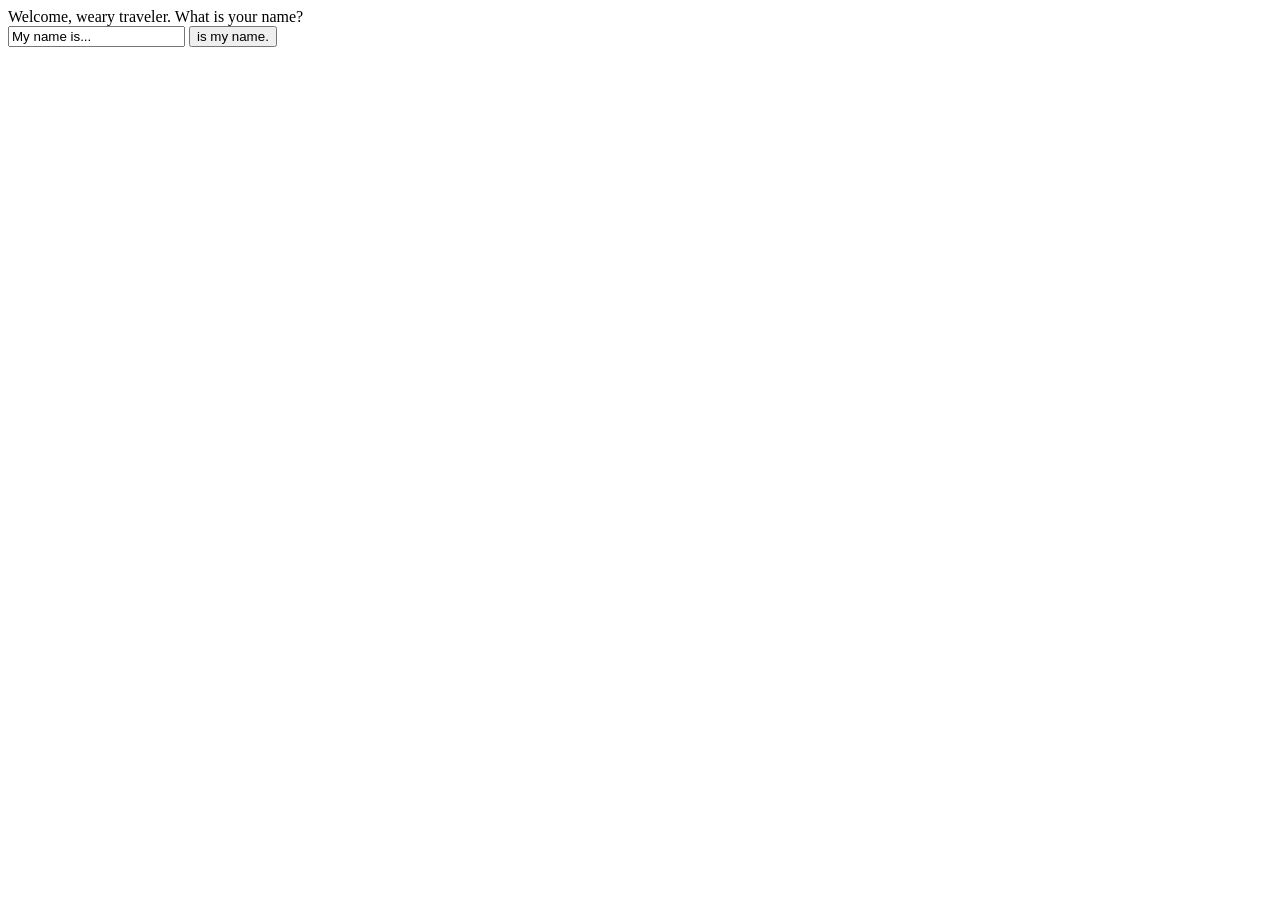
<file: index.html>
<html>
  <head>
    <title>The Game of Clue...of Death!</title>
  </head>
  <body>
    <span>Welcome, weary traveler. What is your name?</span>
    <form action="play" method="get">
      <input type="text" name="name_input" value="My name is..."></input>
      <input type="submit" value="is my name."></input>
    </form>
  </body>
</html>
</file>
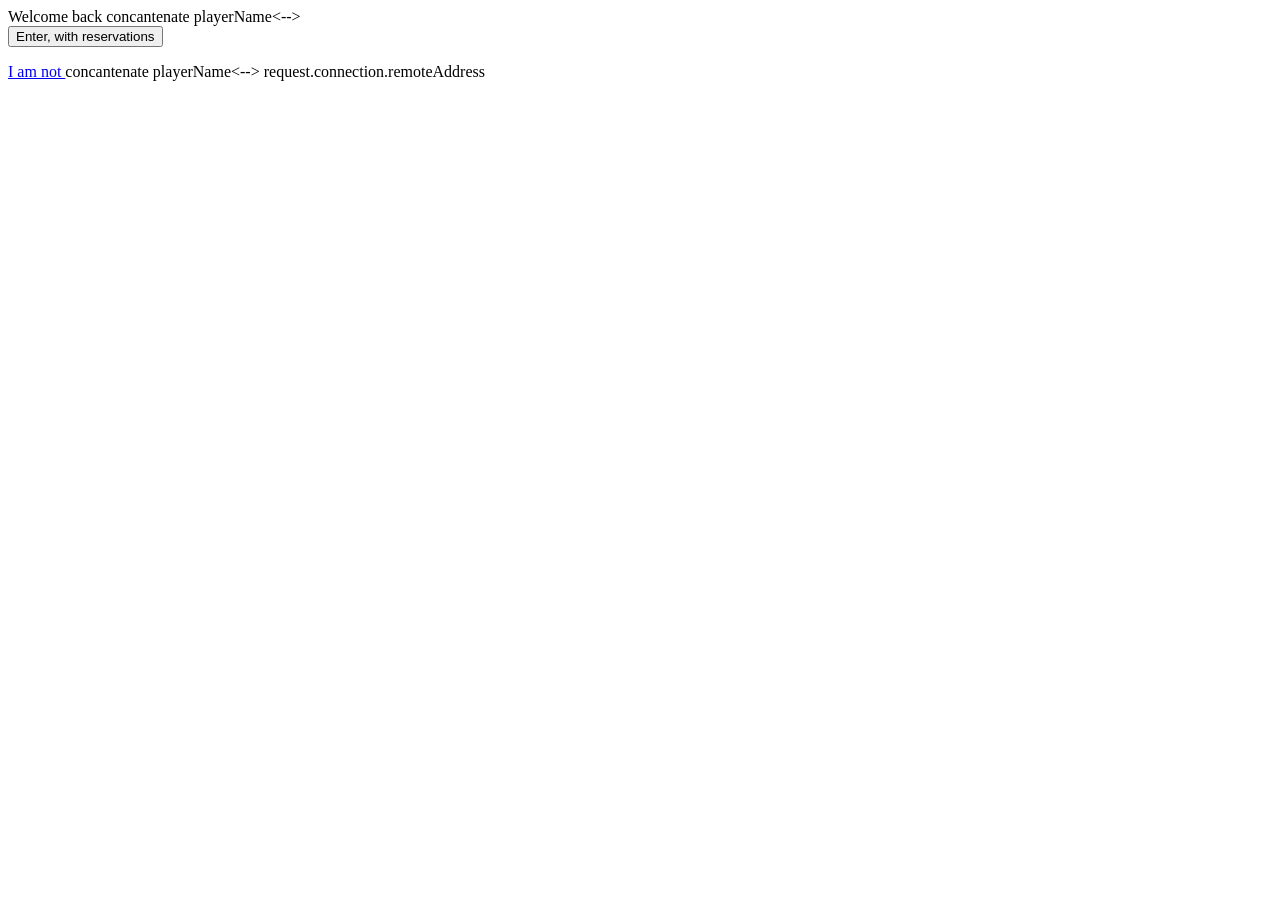
<file: indexReturn.html>
<html>
  <head>
    <title>The Game of Clue...of Death!</title>
  </head>
  <body>
    <span id="returningWelcomeMessage">Welcome back </span> <!-->concantenate playerName<-->
    <form action="enter_game" method="get">
      <input type="submit" value="Enter, with reservations"></input>
    </form>
    <a href="index.html" id="changePlayer">I am not </a> <!-->concantenate playerName<-->
  </body>
</html>

request.connection.remoteAddress
</file>
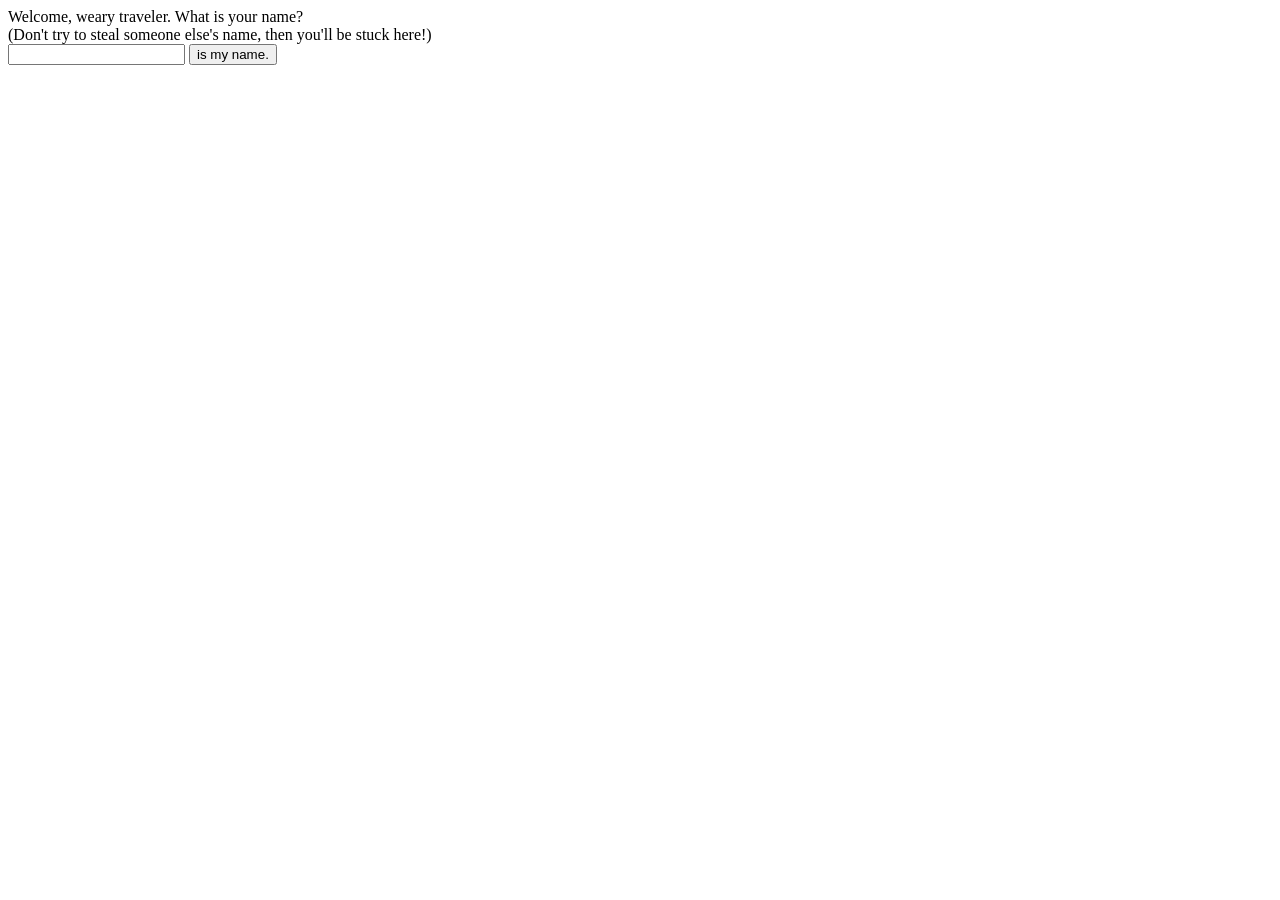
<file: newPlayer.html>
<html>
  <head>
    <title>The Game of Clue...of Death!</title>
  </head>
  <body>
    <span>Welcome, weary traveler. What is your name?</span><br>
    <span>(Don't try to steal someone else's name, then you'll be stuck here!)</span>
    <form action="add_player" method="get">
      <input type="text" name="name_input" value=""></input>
      <input type="submit" value="is my name."></input>
    </form>
  </body>
</html>
</file>
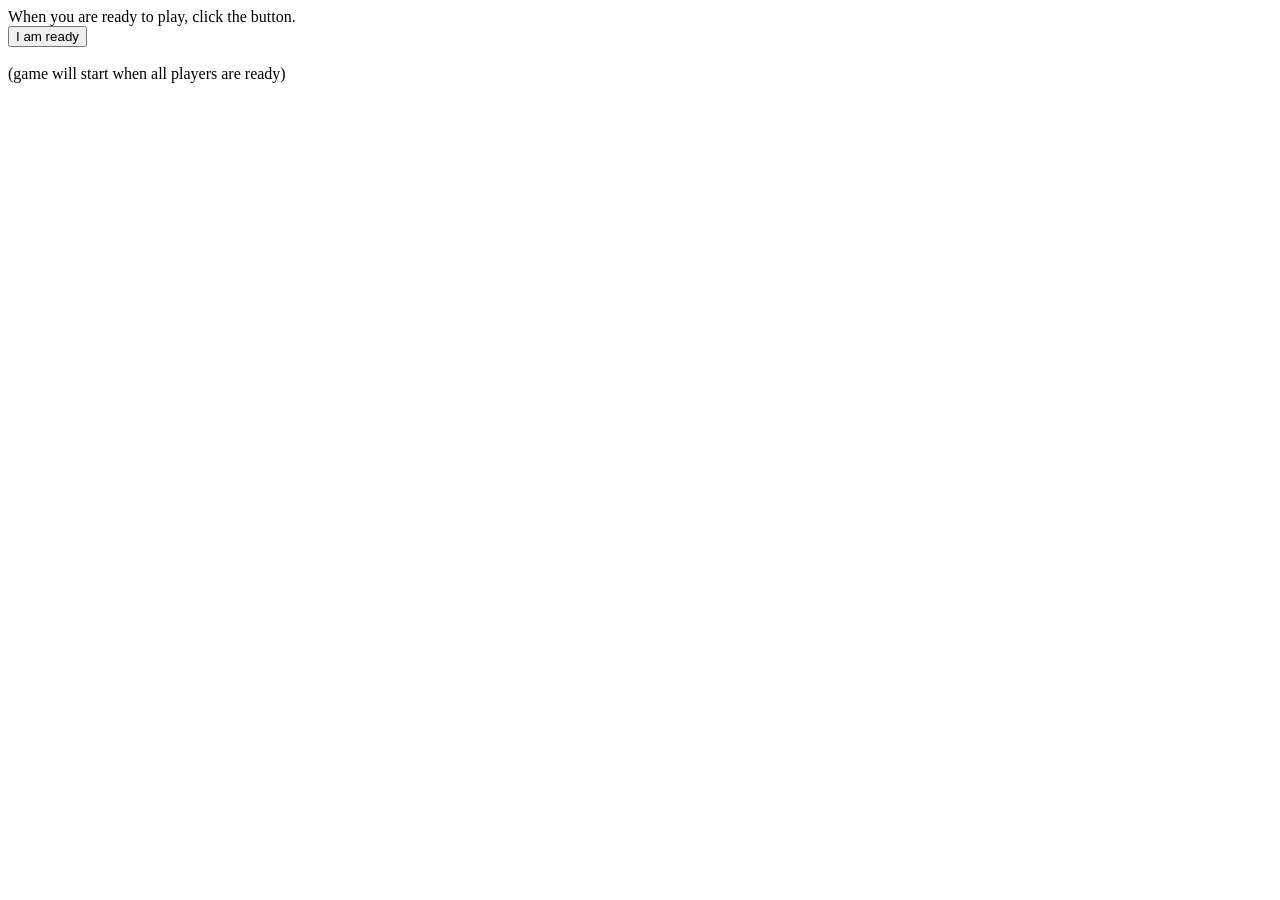
<file: ready.html>
<html>
  <body>
    <form action="ready">When you are ready to play, click the button.
      <br>
      <input type=submit value="I am ready"></input>
      <br>
      <br>
      (game will start when all players are ready)
    </form>
  </body>
</html>
</file>
